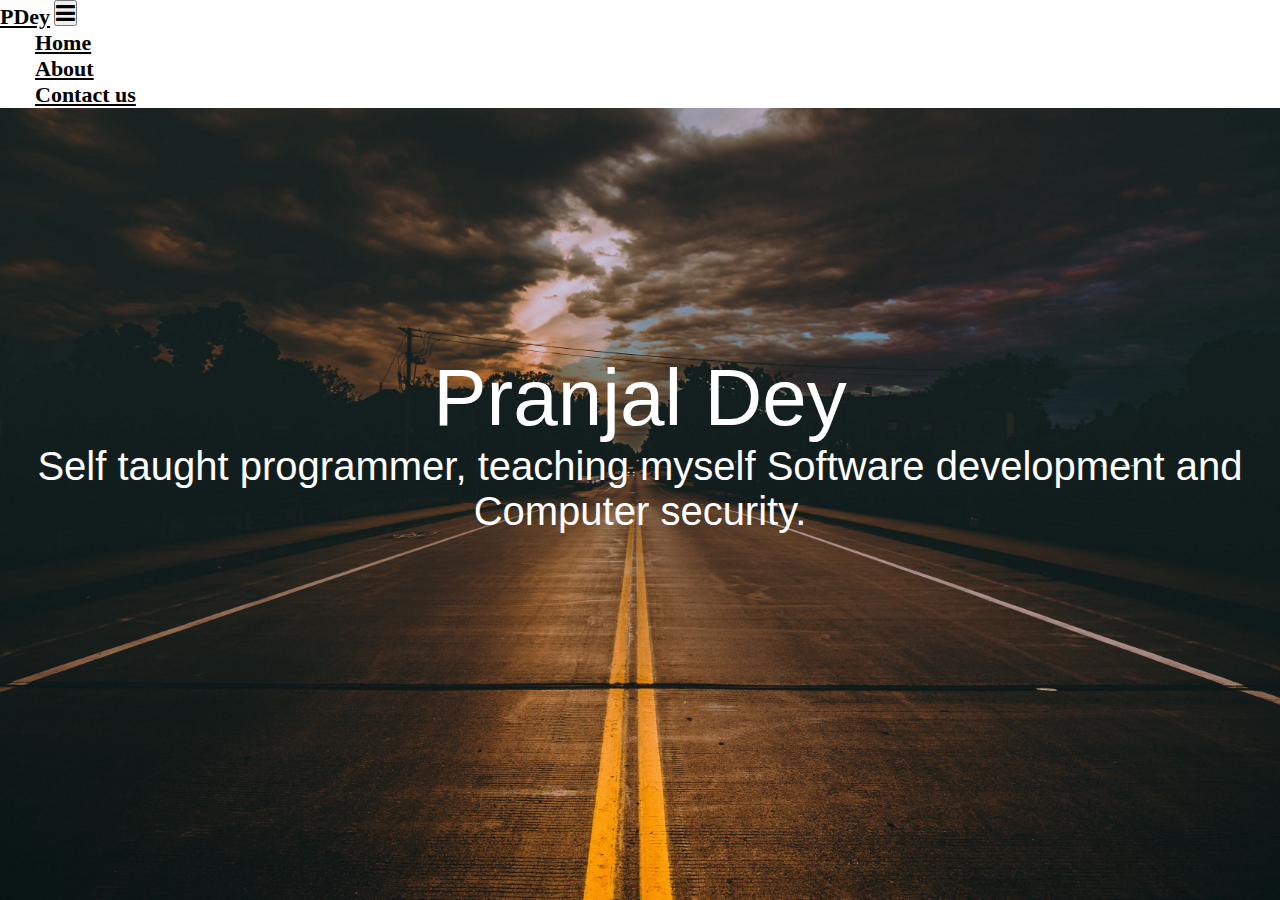
<file: My_Web_Page/index.html>
<!DOCTYPE html>
<html lang="en">
  <head>
    <!-- Required meta tags -->
    <meta charset="utf-8" />
    <meta
      name="viewport"
      content="width=device-width, initial-scale=1, shrink-to-fit=no"
    />
    <!-- Bootstrap CSS -->
    <link
      rel="stylesheet"
      href="https://cdn.jsdelivr.net/npm/bootstrap@4.5.3/dist/css/bootstrap.min.css"
      integrity="sha384-TX8t27EcRE3e/ihU7zmQxVncDAy5uIKz4rEkgIXeMed4M0jlfIDPvg6uqKI2xXr2"
      crossorigin="anonymous"
    />
    <!-- Custom CSS -->
    <link rel="stylesheet" href="./style.css" />
    <!-- Iconfont link -->
    <link
      rel="stylesheet"
      href="https://cdnjs.cloudflare.com/ajax/libs/font-awesome/4.7.0/css/font-awesome.min.css"/>
      <link rel="icon" href="img/favicon.png" type="image/git">
    <title>Pranjal Dey</title>
  </head>
  <body>
    <!-- Navigation Section  -->
    <section id="nav-bar">
      <nav class="navbar navbar-expand-lg">
        <a class="navbar-brand" href="/index.html">PDey</a>
        <button
          class="navbar-toggler"
          type="button"
          data-toggle="collapse"
          data-target="#navbarNav"
          aria-controls="navbarNav"
          aria-expanded="false"
          aria-label="Toggle navigation"
        >
          <i class="fa fa-bars" aria-hidden="true"></i>
        </button>
        <div class="collapse navbar-collapse"></div>
        <div class="collapse navbar-collapse" id="navbarNav">
          <ul class="navbar-nav">
            <li class="nav-item">
              <a class="nav-link" href="/index.html">Home</a>
            </li>
            <li class="nav-item">
              <a class="nav-link" href="/about.html">About</a>
            </li>
            <li class="nav-item">
              <a class="nav-link" href="/contact.html">Contact us</a>
            </li>
          </ul>
        </div>
      </nav>
    </section>
    <!-- Banner Section  -->
    <section id="banner">
      <div class="container">
        <div class="row">
          <div class="col-sm-12">
            <p class="name-title">Pranjal Dey</p>
            <p class="name-para">
              Self taught programmer, teaching myself Software development and
              Computer security.
            </p>
          </div>
        </div>
      </div>
    </section>
  </body>
  <script
    src="https://code.jquery.com/jquery-3.5.1.slim.min.js"
    integrity="sha384-DfXdz2htPH0lsSSs5nCTpuj/zy4C+OGpamoFVy38MVBnE+IbbVYUew+OrCXaRkfj"
    crossorigin="anonymous"
  ></script>
  <script
    src="https://cdn.jsdelivr.net/npm/bootstrap@4.5.3/dist/js/bootstrap.bundle.min.js"
    integrity="sha384-ho+j7jyWK8fNQe+A12Hb8AhRq26LrZ/JpcUGGOn+Y7RsweNrtN/tE3MoK7ZeZDyx"
    crossorigin="anonymous"
  ></script>
</html>
</file>
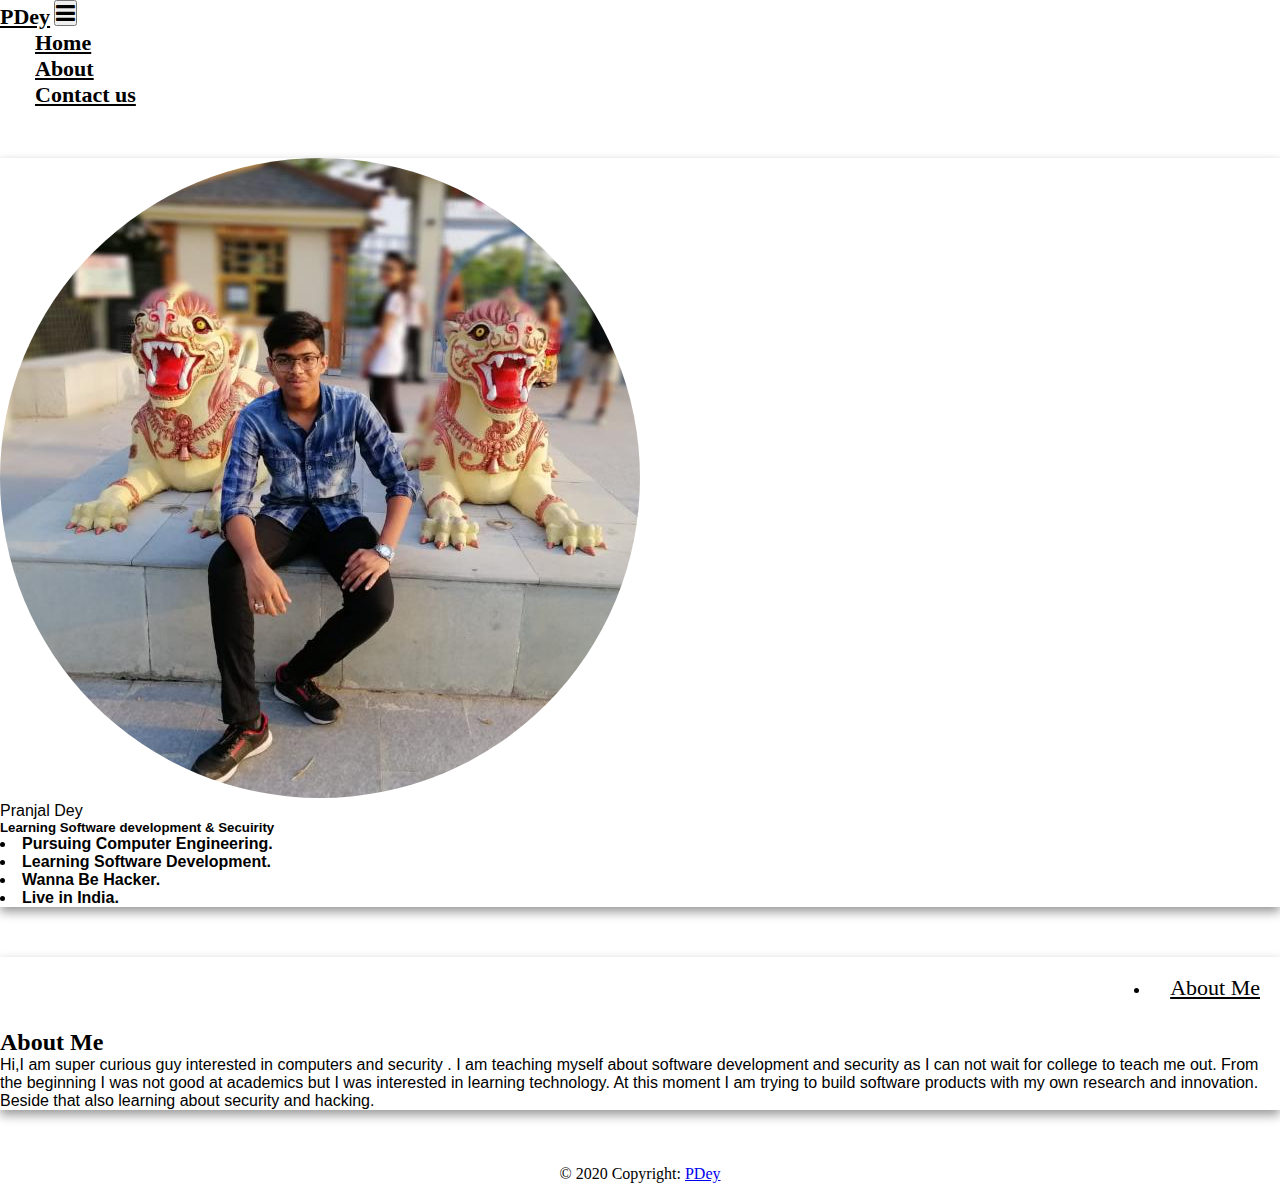
<file: My_Web_Page/about.html>
<!DOCTYPE html>
<html lang="en">
  <head>
    <!-- Required meta tags -->
    <meta charset="utf-8" />
    <meta
      name="viewport"
      content="width=device-width, initial-scale=1, shrink-to-fit=no"
    />

    <!-- Bootstrap CSS -->
    <link
      rel="stylesheet"
      href="https://cdn.jsdelivr.net/npm/bootstrap@4.5.3/dist/css/bootstrap.min.css"
      integrity="sha384-TX8t27EcRE3e/ihU7zmQxVncDAy5uIKz4rEkgIXeMed4M0jlfIDPvg6uqKI2xXr2"
      crossorigin="anonymous"
    />
    <!-- Custom CSS -->
    <link rel="stylesheet" href="./about.css" />
    <!-- Iconfont link -->
    <link
      rel="stylesheet"
      href="https://cdnjs.cloudflare.com/ajax/libs/font-awesome/4.7.0/css/font-awesome.min.css"/>
      <link rel="icon" href="favicon.png" type="image/git">
      
    <title>About Me</title>
  </head>
  <body>
    <!-- Navigation Section  -->

    <section id="nav-bar">
      <nav class="navbar navbar-expand-lg">
        <a class="navbar-brand" href="/index.html">PDey</a>
        <button
          class="navbar-toggler"
          type="button"
          data-toggle="collapse"
          data-target="#navbarNav"
          aria-controls="navbarNav"
          aria-expanded="false"
          aria-label="Toggle navigation"
        >
          <i class="fa fa-bars" aria-hidden="true"></i>
        </button>
        <div class="collapse navbar-collapse"></div>
        <div class="collapse navbar-collapse" id="navbarNav">
          <ul class="navbar-nav">
            <li class="nav-item">
              <a class="nav-link" href="/index.html">Home</a>
            </li>
            <li class="nav-item">
              <a class="nav-link" href="/about.html">About</a>
            </li>
            <li class="nav-item">
              <a class="nav-link" href="/contact.html">Contact us</a>
            </li>
          </ul>
        </div>
      </nav>
    </section>
         
      </div>
    </nav>
    <!-- Cards -->
    <section id="cards">
      <div class="container">
          <div class="row">
              <div class="col-lg-4 col-md-12 col-sm-12">
                  <div class="card-body">
                      <img src="img/pp.jpg" alt="Pranjal Dey"
                          class="img-fluid-rounded-circle w-100 mb-2">
                      <h4>Pranjal Dey</h4>
                      <h5>Learning Software development & Secuirity</h5>
                     <ul>
                          <li>Pursuing Computer Engineering.</li>
                          <li>Learning Software Development.</li>
                           <li>Wanna Be Hacker.</li>
                           <li>Live in India.</li>
                      </u>
                    </div>
                  </div>
                  <div class="col-lg-8 col-md-12 col-sm-12">
                  <div class="card-body-2">
                      <div class="img-fluid-rounded-circle w-100 mb-2">
                          <!-- Nav pills -->
                          <br>
                          <!-- Nav tabs -->
                          <ul class="nav nav-tabs" role="tablist">
                              <li class="nav-item">
                                  <a class="nav-link active" data-toggle="tab" href="#home">About Me</a>
                              </li>
                          </ul>
                          <!-- Tab panes -->
                          <div class="tab-content">
                              <div id="home" class="container tab-pane active">
                                  <br>
                                  <br>
                                  <br>
                                  <h2 class='journey'>About Me</h2>
                                  <p class="j-para">
                                     Hi,I am super curious guy interested in computers and security . I am teaching myself about software development and security as I can not wait for college to teach me out. From the beginning I was not good at academics but I was interested in learning technology. At this moment I am trying to build software products with my own research and innovation. Beside that also learning about security and hacking.
                                  </p>
                              </div>
                          </div>
                      </div>
                  </div>
                  </ul>
              </div>
          </div>
      </div>
      </div>
      </div>
</section>
    <!-- Footer Section  -->
    <!-- Footer -->
    <footer id="footer">
    <!-- Copyright -->
    <div class="footer-copyright text-center">© 2020 Copyright:
          <a href="#">PDey</a>
      </footer>
 </body>
 <script
 src="https://code.jquery.com/jquery-3.5.1.slim.min.js"
 integrity="sha384-DfXdz2htPH0lsSSs5nCTpuj/zy4C+OGpamoFVy38MVBnE+IbbVYUew+OrCXaRkfj"
 crossorigin="anonymous"
></script>
<script
 src="https://cdn.jsdelivr.net/npm/bootstrap@4.5.3/dist/js/bootstrap.bundle.min.js"
 integrity="sha384-ho+j7jyWK8fNQe+A12Hb8AhRq26LrZ/JpcUGGOn+Y7RsweNrtN/tE3MoK7ZeZDyx"
 crossorigin="anonymous"
></script>
</file>
<file: My_Web_Page/style.css>
* {
  padding: 0;
  margin: 0;
}

.navbar {
  background-color: white;
}
.nav-link {
  margin: auto 20px;
  font-size: 22px;
  color: black;
}

.navbar-brand {
  font-size: 22px;
  color: black;
  font-weight: 600;
}

.navbar-nav li {
  padding: 0 15px;
}

.navbar-nav li a {
  font-weight: 600;
  float: center;
  text-align: center;
}

.fa-bars {
  float: right;
  color: black;
  font-size: 22px !important;
}

.navbar-toggler {
  outline: none !important;
}

/* Banner Section */
#banner::before {
  content: "";
  position: absolute;
  background: url("img/back.jpg") no-repeat center/cover;
  top: 0;
  left: 0;
  width: 100%;
  height: 100vh;
  z-index: -1;
  opacity: 1;
}
#banner {
  height: auto;
  padding-top: 5%;
}

.name-title {
  color: white;
  font-size: 48px;
  text-align: center;
  justify-content: center;
  font-family: "Ubuntu", sans-serif;
  margin-top: 180px;
}
.name-para {
  color: white;
  font-size: 25px;
  text-align: center;
  justify-content: center;
  font-family: "Noto Sans JP", sans-serif;
}
@media only screen and (min-width: 992px) {
  .name-title {
    font-size: 80px;
  }
  .name-para {
    font-size: 40px;
  }
}
</file>
<file: My_Web_Page/about.css>
* {
  padding: 0;
  margin: 0;
}

.nav-link {
  margin: auto 20px;
  font-size: 22px;
  color: black;
}

.navbar-brand {
  font-size: 22px;
  color: black;
  font-weight: 600;
}

.navbar-nav li {
  padding: 0 15px;
}

.navbar-nav li a {
  font-weight: 600;
  float: center;
  text-align: center;
}

.fa-bars {
  float: right;
  color: black;
  font-size: 22px !important;
}

.navbar-toggler {
  outline: none !important;
}

/* Cards */

.card-body {
  background-color: white;
  margin: 50px auto;
  -moz-box-shadow: 0 5px 10px #999;
  -webkit-box-shadow: 0 5px 10px #999;
  box-shadow: 0 5px 10px #999;
}

.card-body-2 {
  background-color: white;
  -moz-box-shadow: 0 5px 10px #999;
  -webkit-box-shadow: 0 5px 10px #999;
  box-shadow: 0 5px 10px #999;
  margin: 50px auto;
}

.card-body h4 {
  font-family: "Ubuntu", sans-serif;
  font-weight: 500;
}

.card-body h5 {
  font-family: "Ubuntu", sans-serif;
}

.card-body li {
  list-style: inside;
  font-family: "Noto Sans JP", sans-serif;
  font-weight: bold;
}

@media only screen and (max-width: 991px) {
  .card-body {
    box-shadow: 5px 1px 5px 1px rgb(128, 122, 122);
  }

  .card-body li {
    list-style: inside;
  }

  .card-body-2 {
    margin: 0;
  }
}

.img-fluid-rounded-circle {
  border-radius: 50%;
}

.marker {
  display: flex;
  float: center;
}

p {
  margin-bottom: 0 !important;
}

.marker p {
  font-family: "Noto Sans JP", sans-serif;
  font-weight: bold;
  font-size: 15px;

}

.marker img {
  margin: 5px;
  width: 5px;
  font-size: 1px;
}

/*Nav Tabs*/

.nav-tabs {
  float: right;
}

@media only screen and (max-width: 991px) {
  .nav-tabs {
    float: left;
  }
}

.nav-link {
  color: #000 !important;
}

.j-para {
  font-family: "Noto Sans JP", sans-serif;
  font-weight: 500;
}

.list {
  margin: 0 20px;
}

.j-para p {
  font-family: "Noto Sans JP", sans-serif;
  font-size: 10px;
}

/*Footer*/
#footer {
  background-color: white;
  padding: 5px 0px;
}

.text-center {
  padding-bottom: 0;
  text-align: center;
  justify-content: center;
}

.footer a {
  color: black;
}

.footer a:hover {
  color: black;
  text-decoration: none;
}
</file>
